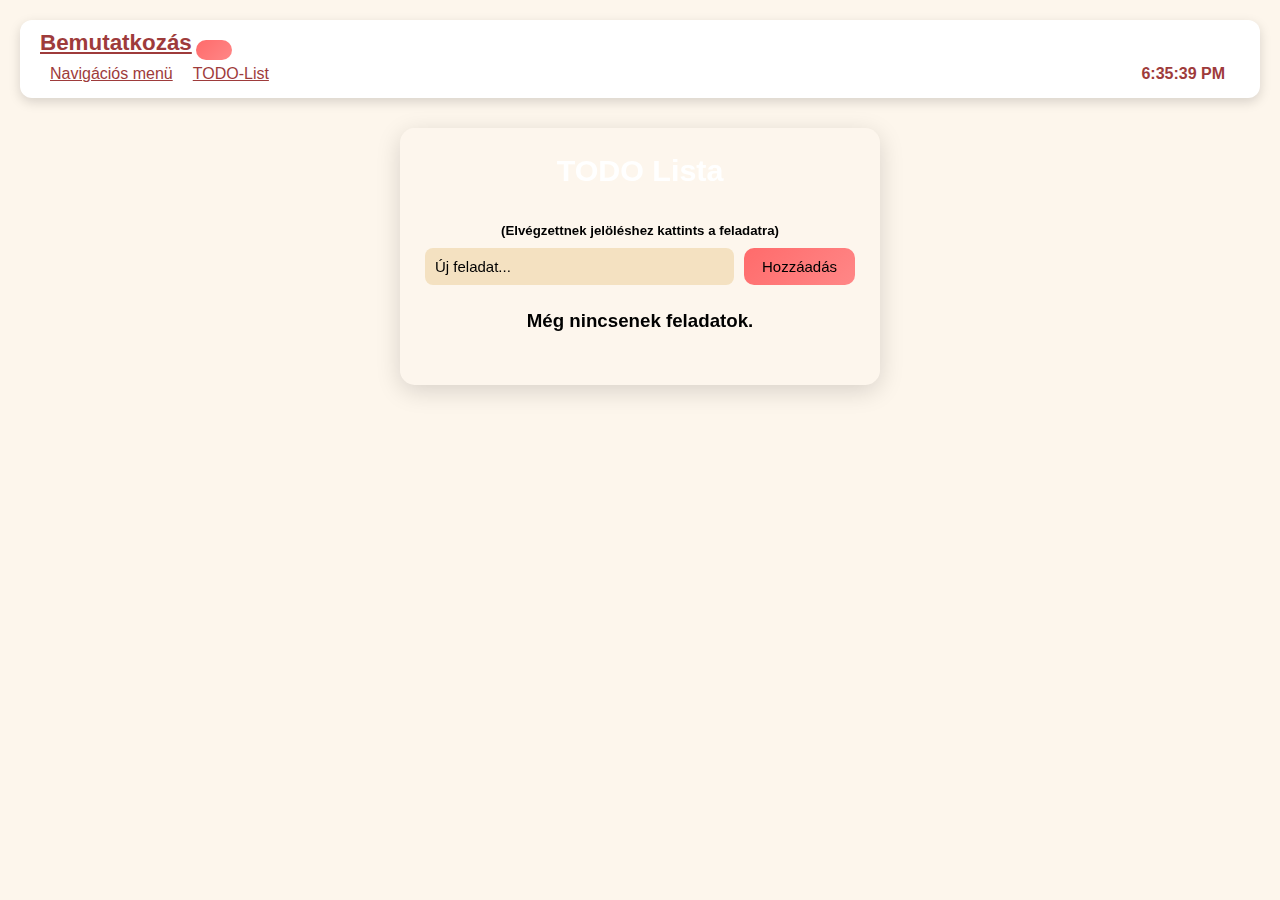
<file: tasks/2/index.html>
<!DOCTYPE html>
<html lang="hu">
  <head>
    <meta charset="UTF-8" />
    <meta name="viewport" content="width=device-width, initial-scale=1.0" />
    <title>TODO Lista</title>
    <link rel="stylesheet" href="style.css" />
    <link rel="icon" type="image/x-icon" href="../1/images/suli.png" />
    <link
      rel="stylesheet"
      href="https://cdn.jsdelivr.net/npm/bootstrap-icons@1.11.3/font/bootstrap-icons.css"
    />
    <link 
      href="https://cdn.jsdelivr.net/npm/bootstrap@5.3.8/dist/css/bootstrap.min.css"
      rel="stylesheet"
      integrity="sha384-sRIl4kxILFvY47J16cr9ZwB07vP4J8+LH7qKQnuqkuIAvNWLzeN8tE5YBujZqJLB"
      crossorigin="anonymous"
    />
  </head>
  <header>
    <nav class="navbar navbar-expand-lg">
      <div class="container-fluid">
        <a class="navbar-brand" href="../1/index.html">Bemutatkozás</a>
        <button
          class="navbar-toggler"
          type="button"
          data-bs-toggle="collapse"
          data-bs-target="#navbarNav"
          aria-controls="navbarNav"
          aria-expanded="false"
          aria-label="Toggle navigation"
        >
          <span class="navbar-toggler-icon"></span>
        </button>
        <div class="collapse navbar-collapse" id="navbarNav">
          <ul class="navbar-nav">
            <li class="nav-item">
              <a
                class="nav-link active"
                aria-current="page"
                href="../../index.html"
                >Navigációs menü</a
              >
            </li>
            <li class="nav-item">
              <a class="nav-link active" href="#">TODO-List</a>
            </li>
            <li class="nav-item ms-auto">
              <div id="clock"></div>
            </li>
          </ul>
        </div>
      </div>
    </nav>
  </header>
  <main>
    <div class="container">
      <h1>TODO Lista</h1>
      <h5>(Elvégzettnek jelöléshez kattints a feladatra)</h5>

      <form id="addTaskForm">
        <input
          type="text"
          id="taskInput"
          placeholder="Új feladat..."
          required
        />
        <button type="submit">Hozzáadás</button>
      </form>

      <ul id="todoList">
        <li class="todo-item">
          <span class="task-text">Minta feladat</span>
          <div class="btn-group">
            <button class="up-btn">⬆️</button>
            <button class="down-btn">⬇️</button>
            <button class="delete-btn">❌</button>
          </div>
        </li>
      </ul>

      <div id="emptyState"><h3>Még nincsenek feladatok.</h3></div>
    </div>

    <script src="script.js"></script>
  </main>
</html>
</file>
<file: tasks/2/style.css>
* {
  margin: 0;
  padding: 0;
  box-sizing: border-box;
}

:root {
  --warm: linear-gradient(135deg, #ff6b6b 0%, #ff8787 100%, #ff7f50 0%);
}

body {
  font-family: Arial, sans-serif;
  min-height: 100vh;
  padding: 20px;
  background: linear-gradient(135deg, #fdf6ec 0%, #fdf6ec 100%);
}

.todo-item.completed .task-text {
  text-decoration: line-through;
  opacity: 0.6;
  color: red;
}

#clock {
  font-weight: 600;
  color: rgb(158, 59, 59);
  padding: 5px 15px;
  background: rgba(255, 255, 255, 0.2);
  border-radius: 8px;
}

.navbar {
  bottom: 17px;

  background-color: white;
  box-shadow: 0 4px 12px rgba(0, 0, 0, 0.15);
  border-radius: 12px;
  padding: 10px 20px;
}

.navbar-brand {
  font-weight: 700;
  font-size: 1.4rem;
  color: rgb(158, 59, 59) !important;
}

.navbar-nav {
  display: flex;
  align-items: center;
  width: 100%;
}

.navbar-nav li:last-child {
  margin-left: auto;
}

.navbar-nav .nav-link {
  color: rgb(158, 59, 59) !important;
  margin: 0 10px;
  position: relative;
  transition: color 0.3s;
}

.navbar-nav .nav-link::after {
  content: "";
  position: absolute;
  width: 0%;
  height: 2px;
  background: rgb(158, 59, 59);
  bottom: -5px;
  left: 0;
  transition: 0.3s;
}

.navbar-nav .nav-link:hover::after {
  width: 100%;
}

li .todo-item span {
  color: #d32f2f;
}

.task-text {
  font-size: larger;
}

.container {
  max-width: 480px;
  margin: 30px auto;
  background: rgba(255, 255, 255, 0.08);
  backdrop-filter: blur(15px);
  border-radius: 15px;
  padding: 25px;
  box-shadow: 0 6px 25px rgba(0, 0, 0, 0.15);
}

h1 {
  color: white;
  text-align: center;
  margin-bottom: 25px;
  font-size: 1.9rem;
  font-weight: 600;
}

h5 {
  text-align: center;
  padding: 10px;
}

form {
  display: flex;
  gap: 10px;
  margin-bottom: 25px;
}

#emptyState {
  display: flex;
  justify-content: center;
  height: 50px;
  text-align: center;
}

input {
  width: 250px;
  flex: 1;
  padding: 10px;
  border: none;
  border-radius: 8px;
  background: #f4e1c1;
  color: black;
  font-size: 15px;
}

input::placeholder {
  color: black;
}

button {
  padding: 10px 18px;
  background: var(--warm);
  border: none;
  border-radius: 10px;
  color: black;
  cursor: pointer;
  font-size: 15px;
  transition: transform 0.2s;
}

button:hover {
  background: #ff6b6b;
  transform: scale(1.03);
}

/* lista */
ul {
  list-style: none;
  padding: 0;
  margin: 0;
}

.todo-item {
  background: rgb(204, 202, 202);
  display: flex;
  align-items: center;
  gap: 10px;
  padding: 10px;
  border-radius: 10px;
  margin: 6px 0;
  transition: all 0.4s ease;
}

.todo-item:hover {
  background-color: rgb(172, 168, 168);
  transform: scale(1.02);
  box-shadow: 0 6px 18px rgba(0, 0, 0, 0.25);
  cursor: pointer;
}

.todo-item .task-text {
  flex: 1 1 auto;
  min-width: 0;
}

.todo-item .btn-group {
  margin-left: auto !important;
  display: flex;
  gap: 8px;
  align-items: center;
}

.todo-item > button:first-of-type {
  margin-left: auto !important;
}

.btn-group button,
.todo-item > button {
  padding: 6px 10px;
  border-radius: 6px;
  border: none;
  cursor: pointer;
  transition: background 0.25s;
}

.delete-btn {
  background-color: var(--warm);
  padding: 6px 12px;
  font-size: 13px;
  border-radius: 4px;
  transition: background-color 0.3s ease;
}

.delete-btn:hover {
  background-color: var(--warm);
}
</file>
